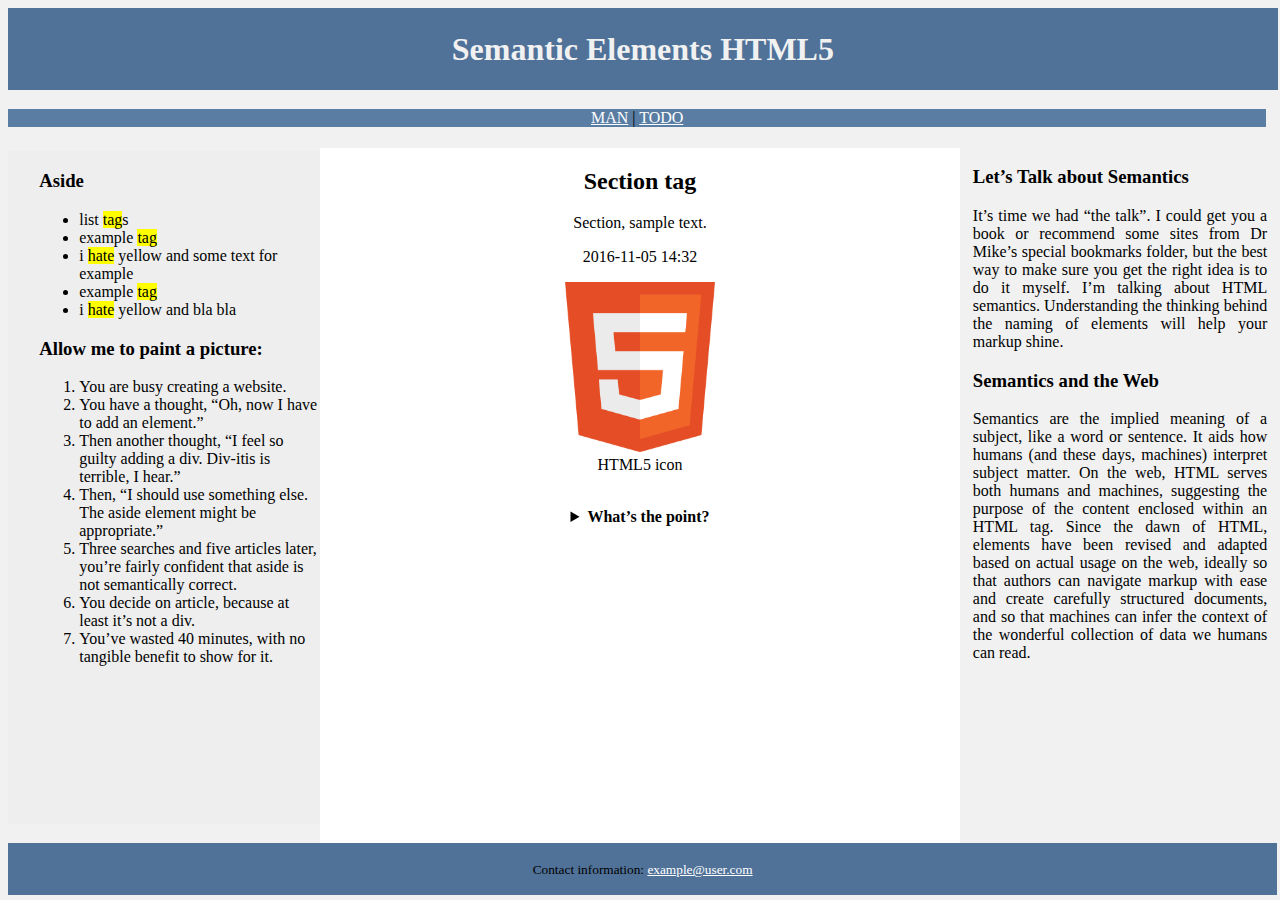
<file: semantic_elements/index.html>
<!DOCTYPE html>
<html>
<head>
    <link rel="stylesheet" type="text/css" href="style.css">
    <meta charset="utf-8">
    <title>Semantic Elements</title>
</head>

<body>

    <header>
        <h1>Semantic Elements HTML5</h1>
    </header>

    <nav>
      <a href="http://www.w3schools.com/html/html5_semantic_elements.asp">MAN</a> |
      <a href="https://gist.github.com/neaptolem/b384433be25cb54d6a30422903b1eebb">TODO</a>
    </nav>

    <main>
        <article>
            <section>
                <h2>Section tag</h2>
                <p>Section, sample text.</p>
                <time pubdate="">2016-11-05 14:32</time>
            </section>

            <figure><img src="img/html5.png" alt="html5 icon" height="170" width="170">
                <figcaption>HTML5 icon</figcaption>
            </figure>

        </article>
        <br>

        <details>
            <summary><strong>What’s the point?</strong></summary>
              <p>
                Discussions over the importance of semantics are happening all the time, and every so often there’s an uproar over specific articles on the subject. Divya Manian caused a stir in her Smashing Magazine article Our Pointless Pursuit Of Semantic Value in November 2011, in which she argued we have become too caught up in trying to use HTML5’s semantics, and that the benefits aren’t worth it:
              </p>
        </details>
    </main>

    <aside>
      <div class="intoaside">
        <h3>Aside</h3>
        <ul>
            <li>list
                <mark>tag</mark>s</li>
            <li>example
                <mark>tag</mark>
            </li>
            <li>i
                <mark>hate</mark> yellow and some text for example</li>
            <li>example
                <mark>tag</mark>
            </li>
            <li>i
                <mark>hate</mark> yellow and bla bla</li>

        </ul>
            <h3>Allow me to paint a picture:</h3>
            <p>
            <ol>
              <li>You are busy creating a website.</li>
              <li>You have a thought, “Oh, now I have to add an element.”</li>
              <li>Then another thought, “I feel so guilty adding a div. Div-itis is terrible, I hear.”</li>
              <li>Then, “I should use something else. The aside element might be appropriate.”</li>
              <li>Three searches and five articles later, you’re fairly confident that aside is not semantically correct.</li>
              <li>You decide on article, because at least it’s not a div.</li>
              <li>You’ve wasted 40 minutes, with no tangible benefit to show for it.</li>
            </p>
      </div>
    </aside>

    <div class='rightaside'>
      <h3>Let’s Talk about Semantics</h3>
        <p> It’s time we had “the talk”. I could get you a book or recommend some sites from Dr Mike’s special bookmarks folder, but the best way to make sure you get the right idea is to do it myself. I’m talking about HTML semantics. Understanding the thinking behind the naming of elements will help your markup shine.</p>
      <h3>Semantics and the Web</h3>
        <p>Semantics are the implied meaning of a subject, like a word or sentence. It aids how humans (and these days, machines) interpret subject matter. On the web, HTML serves both humans and machines, suggesting the purpose of the content enclosed within an HTML tag. Since the dawn of HTML, elements have been revised and adapted based on actual usage on the web, ideally so that authors can navigate markup with ease and create carefully structured documents, and so that machines can infer the context of the wonderful collection of data we humans can read.</p>
    </div>

    <footer>
        <p align="center"><small>Contact information: <a href="example@user.com">example@user.com</a></small>
        </p>
    </footer>
</body>

</html>
</file>
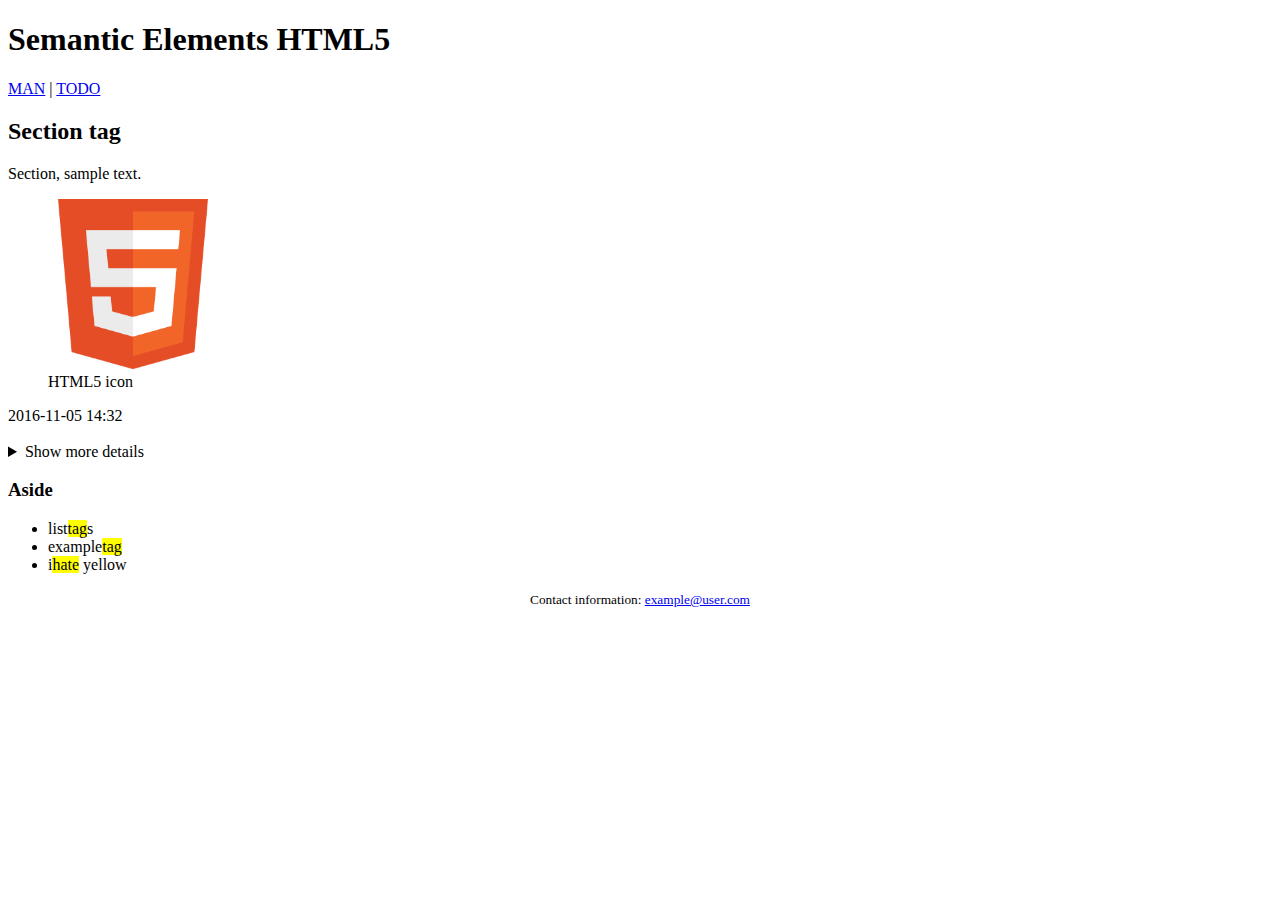
<file: semantic_elements_pug/index.html>
<!DOCTYPE html>
<html>

<head>
    <meta charset="utf-8">
    <title>Semantic Elements</title>
</head>

<body>
    <header>
        <h1>Semantic Elements HTML5</h1>
    </header>

    <nav>
        <a href="http://www.w3schools.com/html/html5_semantic_elements.asp">MAN</a> |
        <a href="https://gist.github.com/neaptolem/b384433be25cb54d6a30422903b1eebb">TODO</a>
    </nav>

    <main>
        <article>
            <section>
                <h2>Section tag</h3>
                <p>Section, sample text.</p>
            </section>

            <figure>
                <img src="img/html5.png" alt="html5 icon" height="170" width="170">
                <figcaption>HTML5 icon</figcaption>
            </figure>
            <time pubdate>2016-11-05 14:32</time>
        </article><br>

        <details>
            <summary>Show more details</summary>
            <p>more details</p>
        </details>
    </main>

    <aside>
        <h3>Aside</h4>
        <ul>
            <li>list<mark>tag</mark>s</li>
            <li>example<mark>tag</mark></li>
            <li>i<mark>hate</mark> yellow</li>
        </ul>
    </aside>

    <footer>
        <p align="center">
            <small>Contact information: <a href="example@user.com">example@user.com</a></small>
        </p>
    </footer>
</body>

</html>
</file>
<file: semantic_elements/style.css>
body {
  background-color: #F1F1F1;
}

header {
  background-color: #507299;
  padding: 0.1%;
  position: fixed;
  width: 99%;
}

nav {
  position: fixed;
  top: 12.1%;
  width: 98.3%;
  text-align: center;
  background-color: #597DA3;
  padding: 6;

}

h1 {
  text-align: center;
  font-family: "Sans-serif";
  color: #F1F1F1;
}

main {
  font-family: "Sans-serif";
  background-color: #FFFFFF;
  height: 80%;
  width: 50%;
  position: absolute;
  left: 25%;
  top:16.4%;
  text-align: center;
}

aside {
  background-color: #EEEEEE;
  font-family: "Sans-serif";
  position:absolute;
  top: 16.4%;
  width: 14.4%;
  height: 74.7%;
  padding-right: 10%;
  margin: 0.3% 0.3% 0.3% 0%;
  text-align: 20%;
}

.intoaside {
  position: absolute;
  left: 10%;
}

.rightaside {
  font-family: "Sans-serif";
  text-align:justify;
  background-color: #F1F1F1;
  position:absolute;
  height: 74.7%;
  width: 23%;
  right: 1%;
  left: auto;
  top: 16.4%;
}

a {
  color: #FFFFFF;
}

footer {
  background-color: #507299;
  font-family: "Sans-serif";
  padding: 1px;
  position: absolute;
  bottom: 5px;
  width: 99%;
}
</file>
